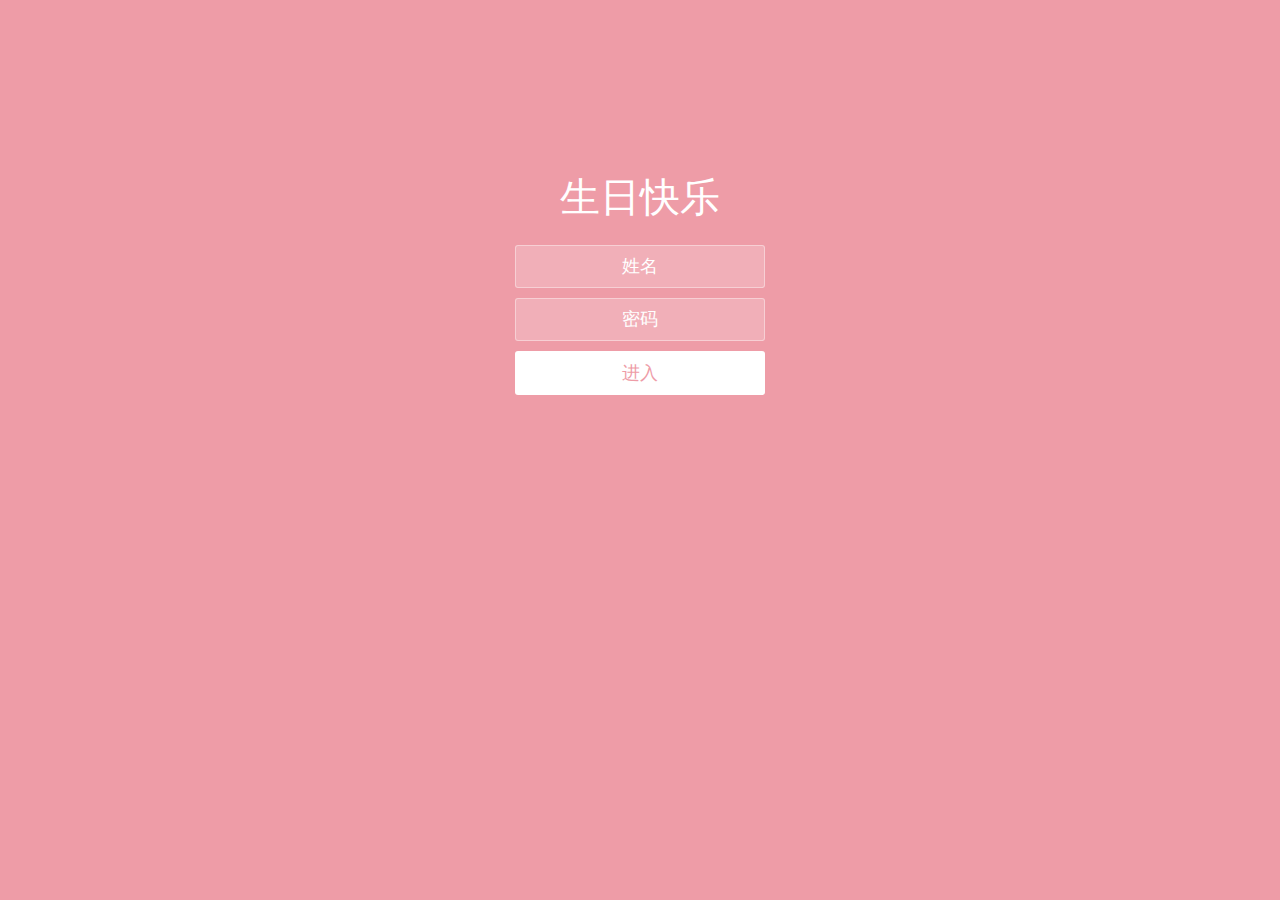
<file: index.html>
<!doctype html>
<html lang="zh">
<head>
<meta charset="UTF-8">
<meta http-equiv="X-UA-Compatible" content="IE=edge,chrome=1">
<meta name="viewport" content="width=device-width, initial-scale=1.0">
<title>Happy Birthday</title>
<link rel="stylesheet" type="text/css" href="css/index.css">
</head>
<body>
    <iframe class="full" src="./html/login.html" id="iframePage" onload="changeFrameHeight()" frameborder="0" scrolling="no" marginwidth="0" marginheight="0"></iframe>
    <script src="js/index.js" type="text/javascript"></script>
</body>
</html>
</file>
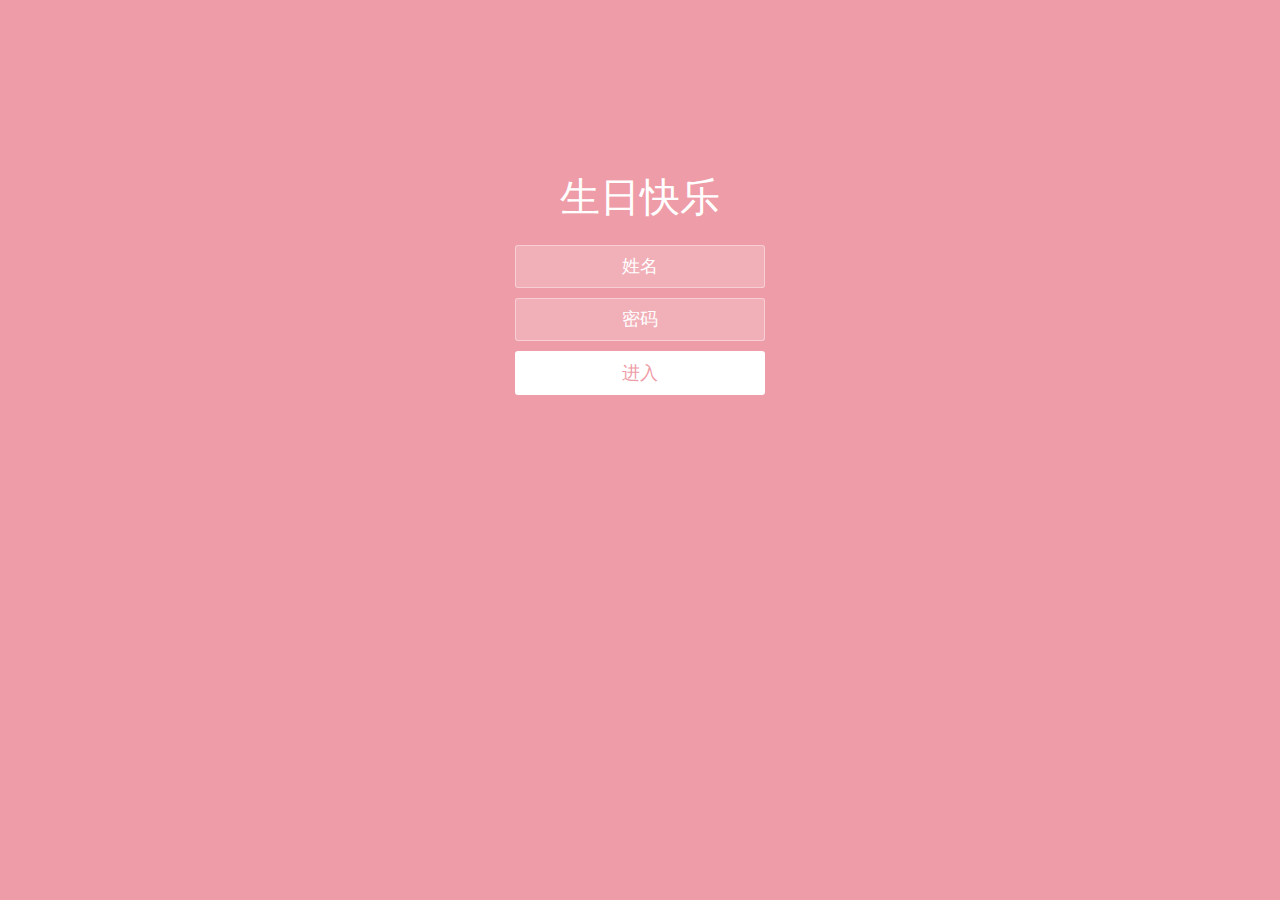
<file: html/login.html>
<!doctype html>
<html lang="zh">
<head>
<meta charset="UTF-8">
<meta http-equiv="X-UA-Compatible" content="IE=edge,chrome=1">
<meta name="viewport" content="width=device-width, initial-scale=1.0">
<title>Happy Birthday</title>
<link rel="stylesheet" type="text/css" href="../css/login.css" type="text/css" />
<link rel="stylesheet" href="../css/bubbles.css" type="text/css" />
</head>
<body>
<div class="htmleaf-container">
	<div class="wrapper">
		<div class="container">
			<h1>生日快乐</h1>
			<form class="form">
				<input id="userName" name="userName" type="text" placeholder="姓名">
				<input id="pwd" name="pwd" type="password" placeholder="密码">
				<button type="submit" id="login-button">进入</button>
			</form>
		</div>
		<ul class="bg-bubbles">
			<li></li>
			<li></li>
			<li></li>
			<li></li>
			<li></li>
			<li></li>
			<li></li>
			<li></li>
			<li></li>
			<li></li>
		</ul>
	</div>
</div>

<script src="../js/jquery-2.1.1.min.js" type="text/javascript"></script>
<script src="../js/login.js" type="text/javascript"></script>
</body>
</html>
</file>
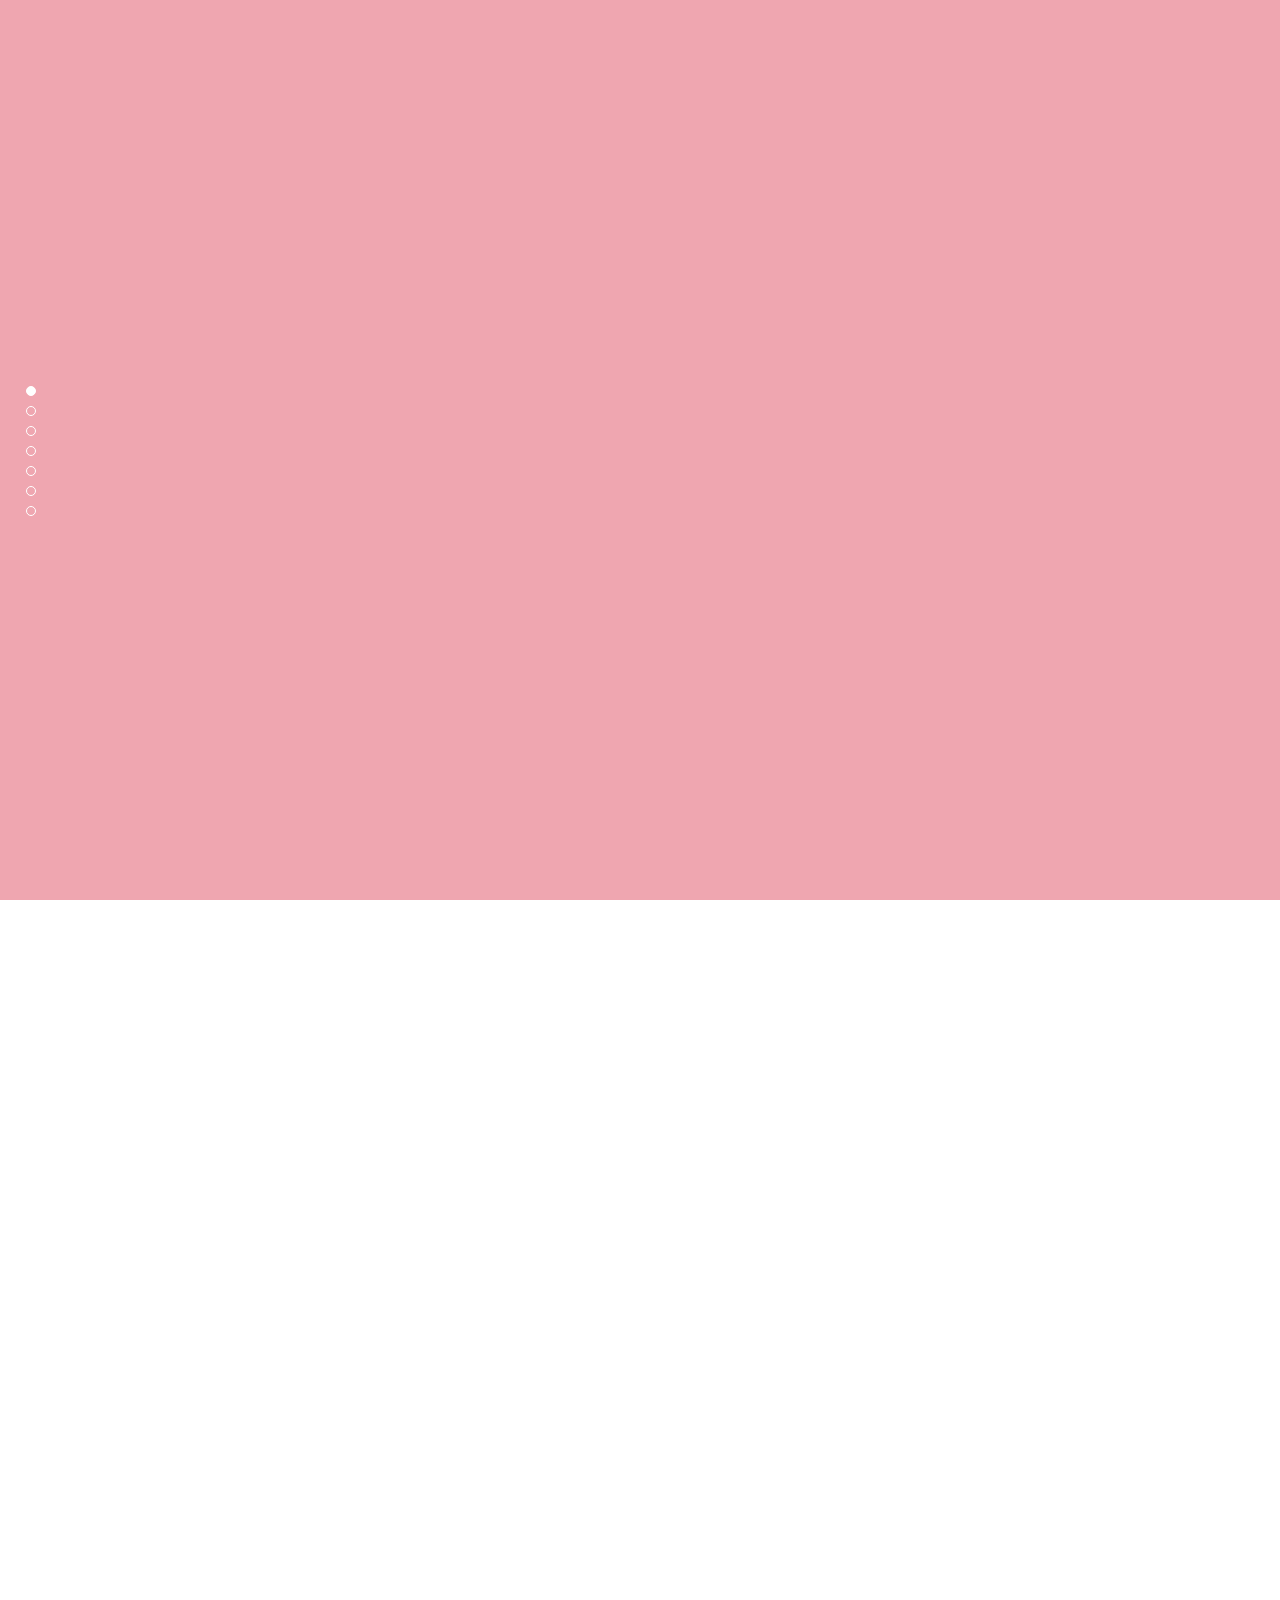
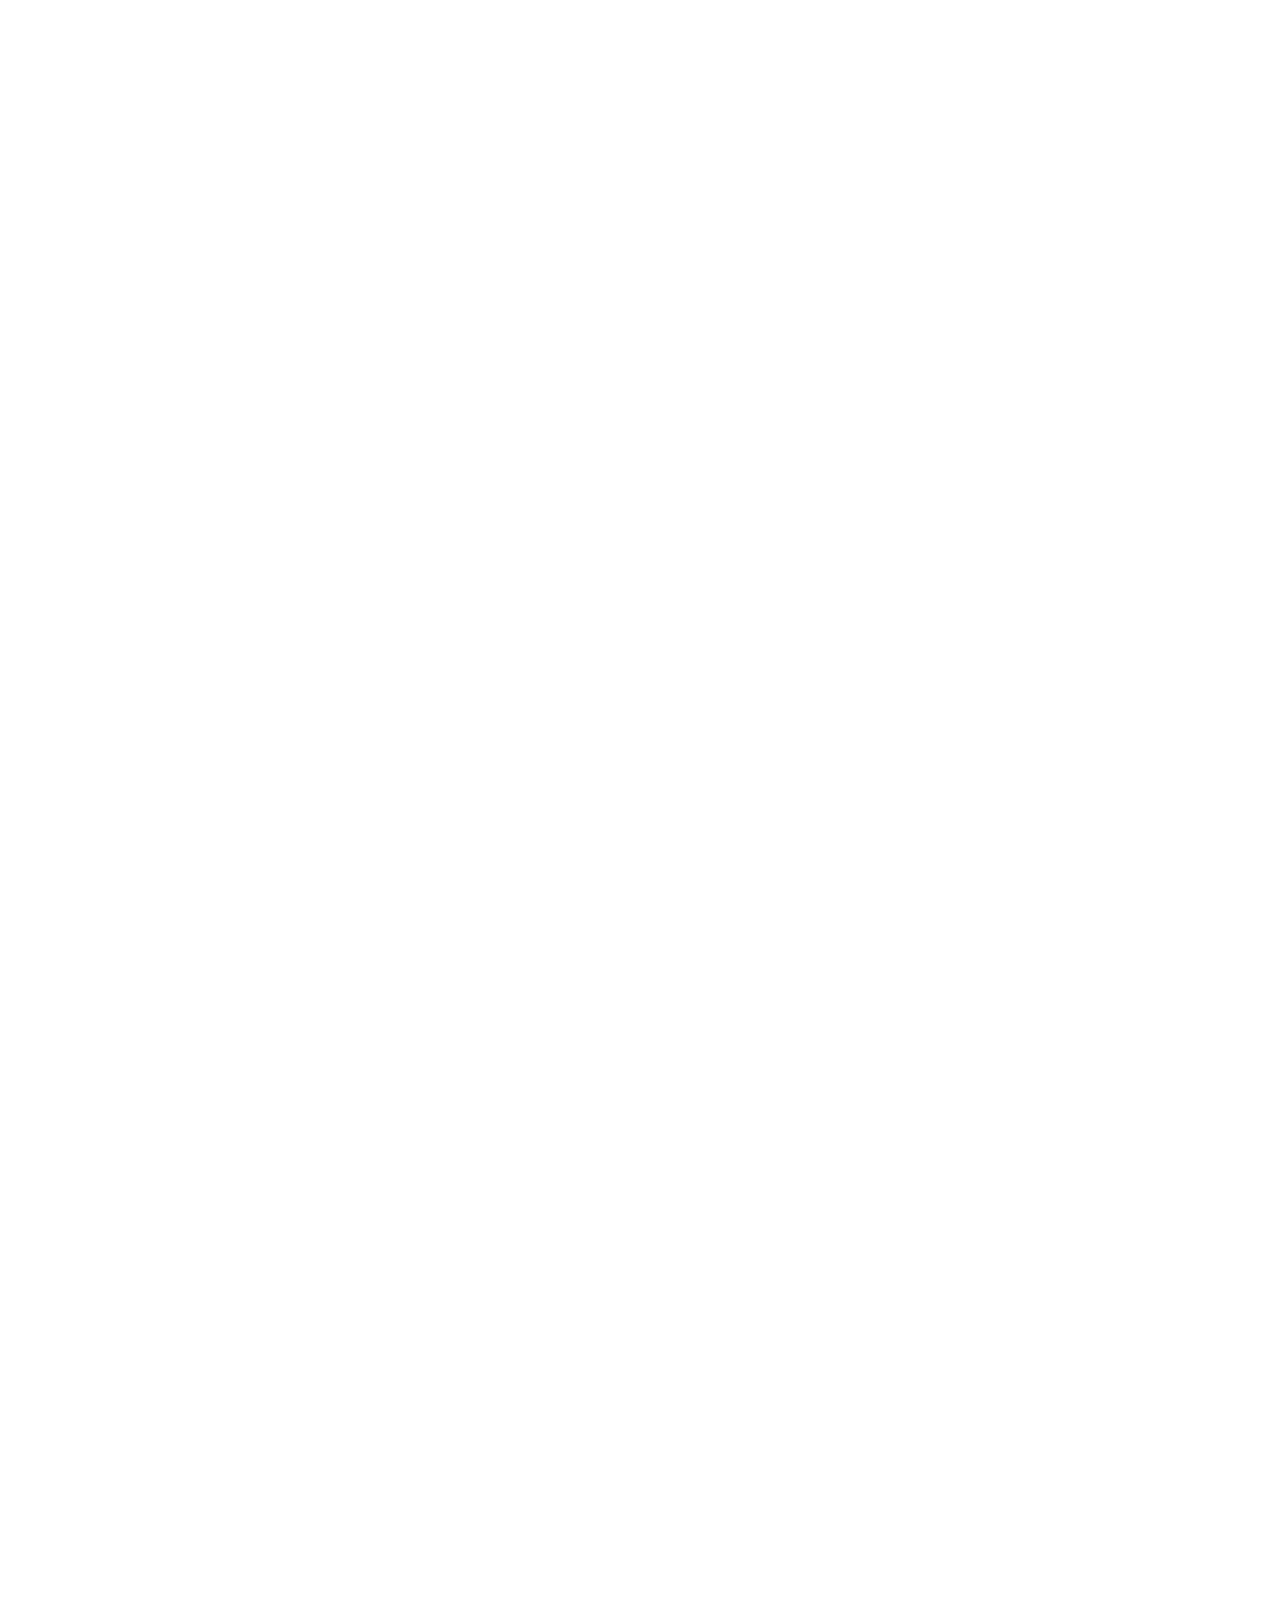
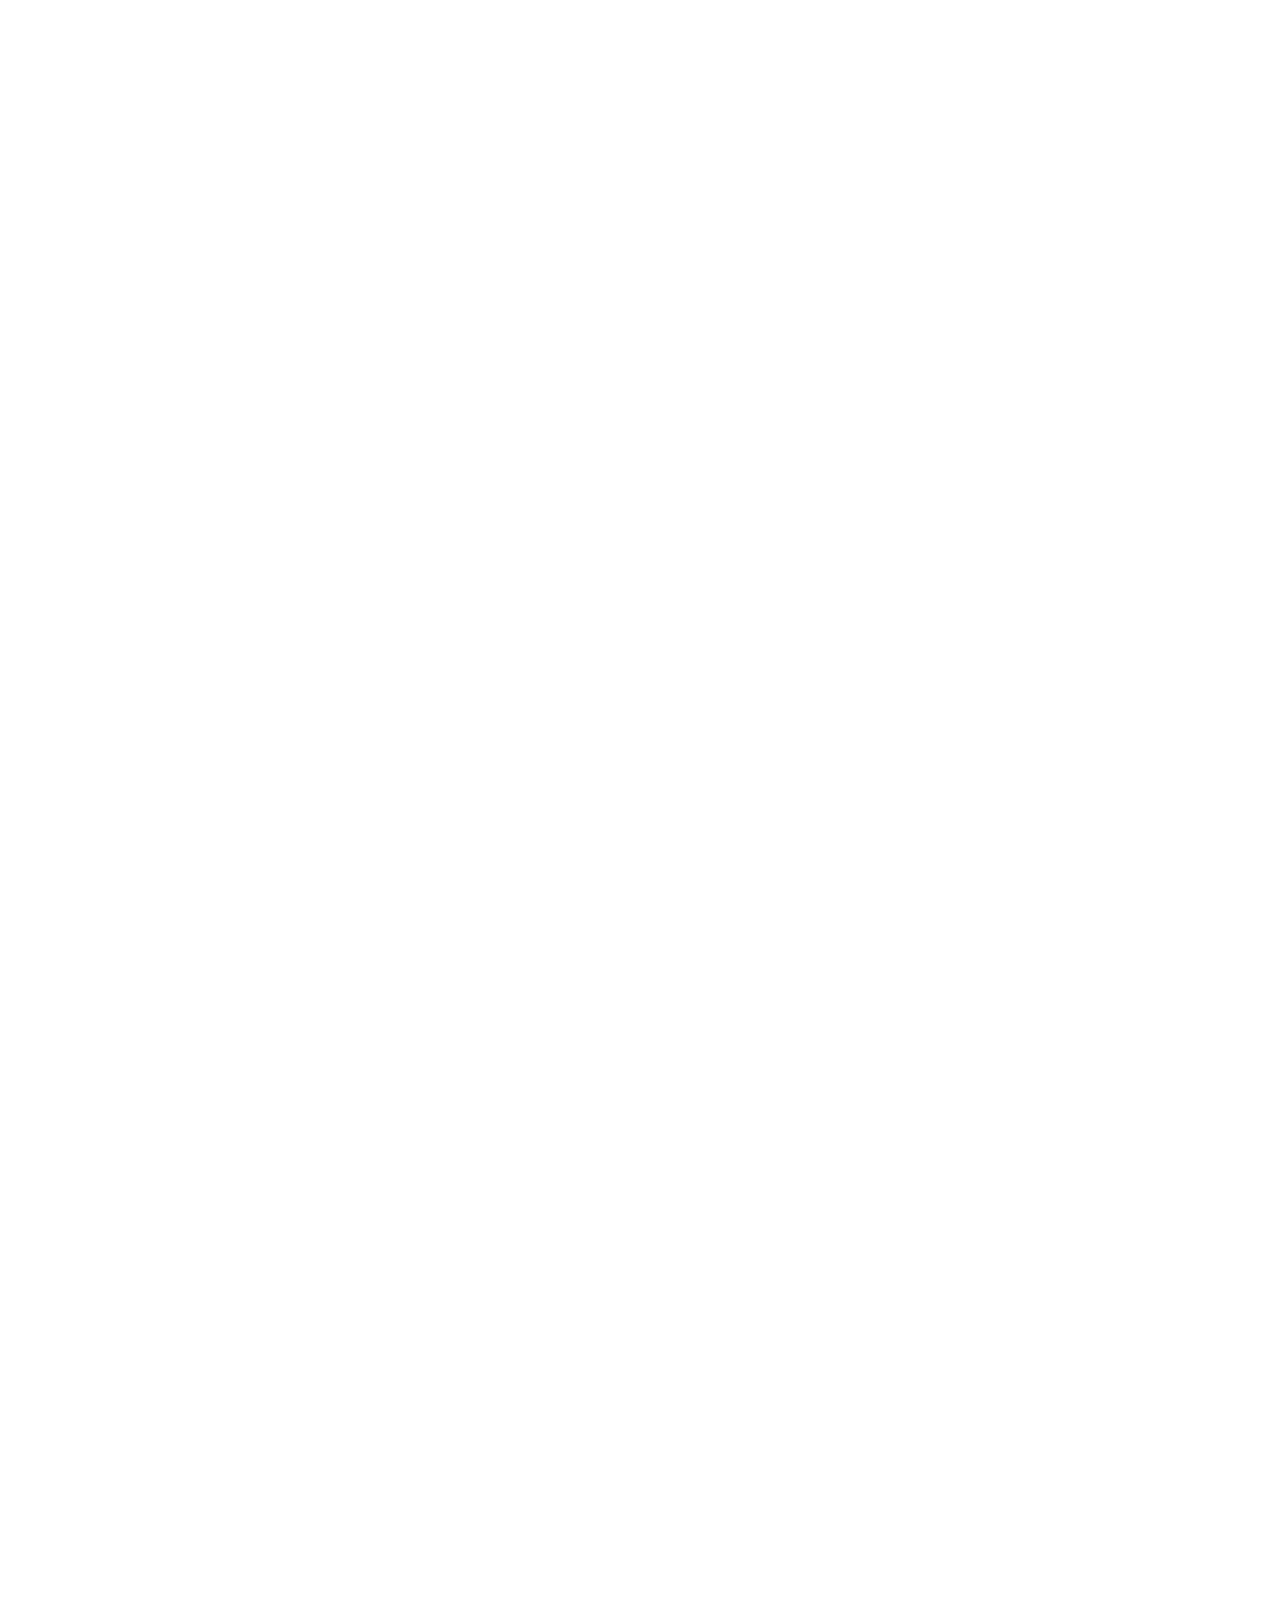
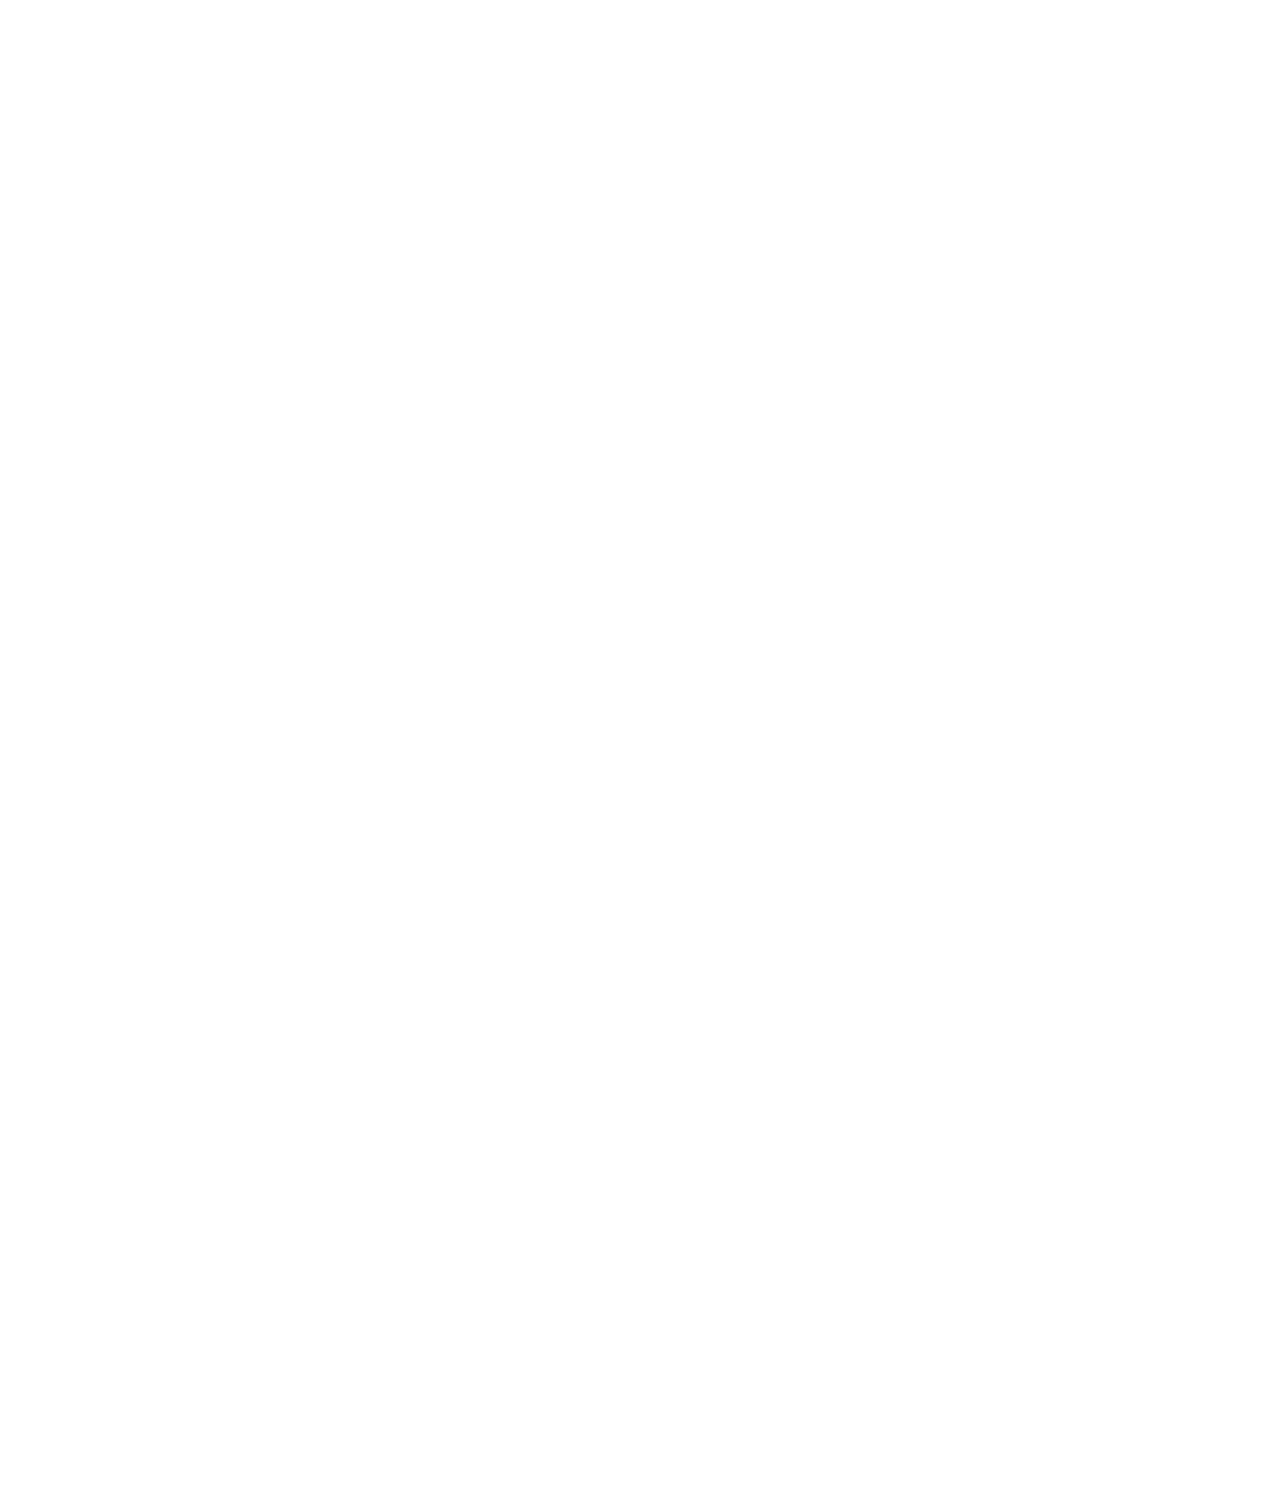
<file: html/Memories.html>
<!DOCTYPE html>
<html lang="zh-CN">
<head>
 <meta charset="UTF-8">
 <title>Happy Birthday</title>
 <link rel="stylesheet" href="../css/jquery.fullPage.css" type="text/css"/>
 <link rel="stylesheet" href="../css/memories.css" type="text/css"/>
 <link rel="stylesheet" href="../css/bubbles.css" type="text/css" />
</head>

<body>
<div class="bgcolor">
  <div style="z-index:100;" id="dowebok">
      <!--第一屏-->
      <div class="section">
          <div class="ly-box01">
            <div class="ly-txt01">
                <p class="ly-stxt01">亲亲亲亲亲爱的凡弟！</p>
                <p class="ly-stxt02">生日快乐！！</p>
                <p class="ly-stxt03">在和你相处了799天里，第一次陪你走过你人生中的第一次成人礼！</p>
                <p class="ly-stxt04">有快乐，有悲伤，有喜悦，有难忘。</p>
                <p class="ly-stxt05">从一次见到你，我就知道这个人不简单          快看！这么可爱的人能简单吗！</p>
            </div>
            <div class="ly-txt02">
                <img src="../img/img2.jpg " width="300dp" height="350dp">
            </div>
        </div>
      </div>

      <!--第二屏-->

      <div class="section">
          <div class="timeline"></div>
          <div class="timepoint11"></div>
          <div class="ly-box11">
              <div class="ly-txt11">
                2017年6月
              </div>
              <div class="ly-txt12">
                <p>看！那是我们第一次认识的时候，当时的你是多么的单纯可爱帅气!</p>
                <p>从进入老乡鸡的那一刻，我就有预感，这辈子的好朋友要来了,果不其然，那个一起点餐让我一起共享红烧牛肉的妹子，哈哈哈哈哈，就是你！看！当时帅气的你！</p>
                <img src="../img/img3.jpg " width="200dp" height="350dp" style="content: normal">
              </div>
          </div>
          <div class="ly-triangle11"></div>

          <div class="ly-box12">
              <div class="ly-txt13">
                2017-10
              </div>
              <div class="ly-txt14">
                <p>纪念我们第一次比赛拿到第一名！</p>
                <p>还记得这个吗！我们第一次认识也是始于王者荣耀比赛，虽然那天我们不是一个队伍，但是从那一天起，我们深厚的情谊就开始慢慢开启</p>
                <p>看！这是我们第一次王者荣耀拿到的第一名！</p>
                <p>帅气的背影，虽然五人小团队里面我最帅。但是身为爸爸的我还是要让他们出一点风头滴</p>
                <p>哈哈哈哈哈哈，有么有想到这是我们第一次比赛迟到，任然不急的样子</p>
                <img src="../img/img4.jpg " width="200dp" height="350dp" style="content: normal">
              </div>
          </div>
          <div class="ly-triangle12"></div>
      </div>

      <!--第三屏-->

      <div class="section">
          <div class="timeline"></div>
          <div class="timepoint21"></div>
          <div class="ly-box21">
              <div class="ly-txt21">
                2018年4月
              </div>
              <div class="ly-txt22">
                <p> 这段时间，我们一起开黑打游戏，一起聊八卦，一起谈天说地</p>
                <p>从小到同学趣事到达日后理想，殊不知要一起努力奋斗！</p>
              </div>
              
          </div>
          <div class="ly-triangle21"></div>

          <div class="ly-box22">
              <div class="ly-txt23">
                2018年8月13日
              </div>
              <div class="ly-txt24">
                <p>猜一猜8月13号是什么日子！</p>
                <p>记起来没，这是你第一次上了王者，还特意在空间艾特了我们</p>
                <p>哈哈哈哈哈哈，是不是很感动！</p>
              </div>
              
          </div>
          <div class="ly-triangle22"></div>

           <div class="ly-box23">
              <div class="ly-txt25">
                  
              </div>
              <div class="ly-txt26">
                <img src="../img/img5.jpg " width="200dp" height="430dp">
              </div>
              
          </div>
          <div class="ly-triangle23"></div>
      </div>

      <!--第四屏-->

      <div class="section">
          <div class="timeline"></div>
          <div class="timepoint31"></div>
          <div class="ly-box31">
              <div class="ly-txt31">
                2018年9月
              </div>
              <div class="ly-txt32">
                <p>那时的我们，越行越远......</p>
                <p>从十六岁认识的我们，从刚开始的懵懂无知，到现在的日渐成熟，之间我们也懂得了许多，18年的我开始
                    了新的大学生活，18年的你已经开始了人生中最重要的阶段，高三，那一段时光，不知为何，不愿打扰你，可能是因为
                    很希望你考个好成绩，不负未来把！
                </p>
              </div>
              
          </div>
          <div class="ly-triangle31"></div>

          <div class="ly-box32">
              <div class="ly-txt33">
                2019年2月新年
              </div>
              <div class="ly-txt34">
                <p>这是个美妙的日子</p>
                <p>为什么这么说呢！想起来没，那是我从芜湖回来找你们第一次玩，当时你们也放了寒假，我们相约在吾悦，吃了超级超级好吃
                    的火锅！看！最后送你回家的我们多么帅气！
                <img src="../img/img6.jpg " width="300dp" height="430dp">
              </div>
              
          </div>
          <div class="ly-triangle32"></div>
      </div>

  <!--第五屏-->
  <div class="section">
          <div class="timeline"></div>
          <div class="timepoint21"></div>
          <div class="ly-box52">
              <div class="ly-txt21">
                2019年7月
              </div>
              <div class="ly-txt22">
                <p> 这是我们结束了各自忙碌生活的第一个暑假</p>
                <p>我们相约开始了最最最好玩的表面王者，实际吃饭活动！</p>
              </div>
             
          </div>
          <div class="ly-triangle21"></div>

          <div class="ly-box22">
              <div class="ly-txt23">
                2019年7月13号
              </div>
              <div class="ly-txt51">
                <p>我们开始了我们的美食之旅第一站！</p>
                <p>duang，龙虾店！</p>
                <p>不得不说，你姑姑的龙虾超级好吃</p>
              </div>
             
          </div>
          <div class="ly-triangle22"></div>

           <div class="ly-box51">
              <div class="ly-txt25">
                看！这是我们吃龙虾的照片！
              </div>
              <div class="ly-txt26">
                <img src="../img/img7.jpg " width="200dp" height="230dp" >
                    <img src="../img/img8.jpg " width="200dp" height="230dp" >
              </div>
              
          </div>
          <div class="ly-triangle23"></div>
      </div>

  <!--第六屏-->
  <div class="section">
          <div class="timeline"></div>
          <div class="timepoint21"></div>

          <div class="ly-box22">
              <div class="ly-txt23">
                2019年8月
              </div>
              <div class="ly-txt24">
                <p>我们的aj三足鼎立</p>
                <p>超级超级帅</p>
                <p>东方：ajMid芝加哥</p>
                <p>西方：ajMid小熊猫</p>
                <p>南方：aj蒂芙尼</p>
              </div>
              
          </div>
          <div class="ly-triangle22"></div>

           <div class="ly-box23">
              <div class="ly-txt25">
                duang
              </div>
              <div class="ly-txt61">
                <img src="../img/img9.jpg " width="400dp" height="300dp" style="content: normal">
              </div>
              
          </div>
          <div class="ly-triangle23"></div>
      </div>

      <!--第八屏-->

      <div class="section">
          <div class="timeline"></div>
          <div class="timepoint11"></div>
          <div class="ly-box81">
              <div class="ly-txt11">
                  Last of the last
              </div>
              <div class="ly-txt82">
                希望我们最最最可爱的凡弟，生日快乐！
                <p>不忘初心，回来仍是少年！</p>
              </div>
              <div class="ly-imgbox81">
                
              </div>
          </div>
          <div class="ly-triangle11"></div>

          
          <div class="ly-box82">
            <div class="ly-txt84">
               <p class="wwww1">希望未来的我们，依旧可以保持初心，成为当年我们互相认识的最帅气的少年！</p>
               <p>加油！</p>
               <p></p>
               <p></p>
               <img src="../img/img10.png " width="400dp" height="300dp">
            </div>
        </div>

      </div>


       </div>
  <!--试验-->
  <ul class="bg-bubbles">
      <li></li>
      <li></li>
      <li></li>
      <li></li>
      <li></li>
      <li></li>
      <li></li>
      <li></li>
      <li></li>
      <li></li>
    </ul>

  </div>
  <script src="../js/jquery-2.1.1.min.js"></script>
  <script src="../js/jquery.fullPage.min.js"></script>
  <!-- <script src="../js/auto-play.js"></script> -->
  <script src="../js/memories.js"></script>
  <audio src="../music/1.mp3" autoplay="autoplay" loop="loop"></audio>
</body>
</html>
</file>
<file: css/index.css>
body {
  margin: 0;
  padding: 0;
  overflow-y: hidden;
}

.full {
  width: 100%;
}
</file>
<file: css/login.css>
* {
  box-sizing: border-box;
  margin: 0;
  padding: 0;
  font-weight: 300;
}
body {
  font-family:"Microsoft YaHei";
  color: white;
  font-weight: 300;
}
body ::-webkit-input-placeholder {
  /* WebKit browsers */
  font-family:"Microsoft YaHei";
  color: white;
  font-weight: 300;
}
body :-moz-placeholder {
  /* Mozilla Firefox 4 to 18 */
  font-family:"Microsoft YaHei";
  color: white;
  opacity: 1;
  font-weight: 300;
}
body ::-moz-placeholder {
  /* Mozilla Firefox 19+ */
  font-family:"Microsoft YaHei";
  color: white;
  opacity: 1;
  font-weight: 300;
}
body :-ms-input-placeholder {
  /* Internet Explorer 10+ */
  font-family:"Microsoft YaHei";
  color: white;
  font-weight: 300;
}
.wrapper {
  background: #ee9ca7;
  background: -webkit-linear-gradient(top left, #ee9ca7 0%, #ee9ca7 100%);
  background: linear-gradient(to bottom right, #ee9ca7 0%, #ee9ca7 100%);
  background-color:rgba(255,255,255,0.9);
  position: absolute;
  top:0;
  left: 0;
  width: 100%;
  height: 100%;
  overflow: hidden;

}

.wrapper.form-success .container h1 {
  -webkit-transform: translateY(85px);
      -ms-transform: translateY(85px);
          transform: translateY(85px);
}
.container {
  max-width: 600px;
  margin: 0 auto;
  margin-top: 7%;
  padding: 80px 0;
  height: 400px;
  text-align: center;
}
.container h1 {
  font-size: 40px;
  -webkit-transition-duration: 1s;
          transition-duration: 1s;
  -webkit-transition-timing-function: ease-in-put;
          transition-timing-function: ease-in-put;
  font-weight: 200;
}
form {
  padding: 20px 0;
  position: relative;
  z-index: 2;
}
form input {
  -webkit-appearance: none;
     -moz-appearance: none;
          appearance: none;
  outline: 0;
  border: 1px solid rgba(255, 255, 255, 0.4);
  background-color: rgba(255, 255, 255, 0.2);
  width: 250px;
  border-radius: 3px;
  padding: 10px 15px;
  margin: 0 auto 10px auto;
  display: block;
  text-align: center;
  font-family: "Microsoft YaHei";
  font-size: 18px;
  color: white;
  -webkit-transition-duration: 0.25s;
          transition-duration: 0.25s;
  font-weight: 300;
}
form input:hover {
  background-color: rgba(255, 255, 255, 0.4);
}
form input:focus {
  background-color: white;
  width: 300px;
  color: #ee9ca7;
}
form button {
  -webkit-appearance: none;
     -moz-appearance: none;
          appearance: none;
  outline: 0;
  background-color: white;
  font-family: "Microsoft YaHei";
  border: 0;
  padding: 10px 15px;
  color: #ee9ca7;
  border-radius: 3px;
  width: 250px;
  cursor: pointer;
  font-size: 18px;
  -webkit-transition-duration: 0.25s;
          transition-duration: 0.25s;
}
form button:hover {
  background-color: #f5f7f9;
}
</file>
<file: css/bubbles.css>
.bg-bubbles {
  position: absolute;
  top: 0;
  left: 0;
  width: 100%;
  height: 100%;
  z-index: 1;
}
.bg-bubbles li {
  position: absolute;
  list-style: none;
  display: block;
  width: 40px;
  height: 40px;
  background-color: rgba(255, 255, 255, 0.15);
  bottom: -160px;
  -webkit-animation: square 30s infinite;
  animation: square 30s infinite;
  -webkit-transition-timing-function: linear;
  transition-timing-function: linear;
}
.bg-bubbles li:nth-child(1) {
  left: 10%;
}
.bg-bubbles li:nth-child(2) {
  left: 20%;
  width: 80px;
  height: 80px;
  -webkit-animation-delay: 2s;
          animation-delay: 2s;
  -webkit-animation-duration: 17s;
          animation-duration: 17s;
}
.bg-bubbles li:nth-child(3) {
  left: 25%;
  -webkit-animation-delay: 4s;
          animation-delay: 4s;
}
.bg-bubbles li:nth-child(4) {
  left: 40%;
  width: 60px;
  height: 60px;
  -webkit-animation-duration: 22s;
          animation-duration: 22s;
  background-color: rgba(255, 255, 255, 0.25);
}
.bg-bubbles li:nth-child(5) {
  left: 70%;
}
.bg-bubbles li:nth-child(6) {
  left: 80%;
  width: 120px;
  height: 120px;
  -webkit-animation-delay: 3s;
          animation-delay: 3s;
  background-color: rgba(255, 255, 255, 0.2);
}
.bg-bubbles li:nth-child(7) {
  left: 32%;
  width: 160px;
  height: 160px;
  -webkit-animation-delay: 7s;
          animation-delay: 7s;
}
.bg-bubbles li:nth-child(8) {
  left: 55%;
  width: 20px;
  height: 20px;
  -webkit-animation-delay: 15s;
          animation-delay: 15s;
  -webkit-animation-duration: 40s;
          animation-duration: 40s;
}
.bg-bubbles li:nth-child(9) {
  left: 25%;
  width: 10px;
  height: 10px;
  -webkit-animation-delay: 2s;
          animation-delay: 2s;
  -webkit-animation-duration: 40s;
          animation-duration: 40s;
  background-color: rgba(255, 255, 255, 0.3);
}
.bg-bubbles li:nth-child(10) {
  left: 90%;
  width: 160px;
  height: 160px;
  -webkit-animation-delay: 11s;
          animation-delay: 11s;
}
@-webkit-keyframes square {
  0% {
    -webkit-transform: translateY(0);
            transform: translateY(0);
  }
  100% {
    -webkit-transform: translateY(-900px) rotate(600deg);
            transform: translateY(-900px) rotate(600deg);
  }
}
@keyframes square {
  0% {
    -webkit-transform: translateY(0);
            transform: translateY(0);
  }
  100% {
    -webkit-transform: translateY(-900px) rotate(600deg);
            transform: translateY(-900px) rotate(600deg);
  }
}
</file>
<file: css/memories.css>
#fp-nav ul li a.active span,
.fp-slidesNav ul li a.active span {
    background: #fff;
}
#fp-nav ul li a span,
.fp-slidesNav ul li a span {
    border-color:#fff;
}

.bgcolor {
	  background: #ee9ca7;
    background: -webkit-linear-gradient(top left, #ee9ca7 0%, #ee9ca7 100%);
    background: linear-gradient(to bottom right, #ee9ca7 0%, #ee9ca7 100%);
    opacity: 0.9;
}


/***                                  内容区域                                 ***/
/**                                   第一部分                                  **/
/*盒子*/
.ly-box01 {
	width:50px;
	height:50px;
	background-color:#FFF;
	border-radius: 25px;
	position: absolute;
	left: 48%;
	bottom: 50%;
	margin-bottom:50%;
	overflow: hidden;
	transform-origin:center bottom;
	animation:box_to_point 18.5s 0s,bounce 2.5s 18.5s;
}

@keyframes box_to_point{
	0% {
		margin-bottom:50%;
		width:50px;
		height:50px;
		border-radius: 25px;
		position: absolute;
		left: 48%;
		bottom: 50%;
		}
	10% {
		margin-bottom:0;
		width:50px;
		height:50px;
		border-radius: 25px;
		background-color:rgba(255,255,255,1);
		position: absolute;
		left: 48%;
		bottom: 50%;
	}
	14% {
		margin-bottom:0;
		width: 80%;
		height: 550px;
		border-radius: 6px;
		background-color:rgba(255,255,255,0.5);
		position: absolute;
		left: 10%;
		bottom: 50%;
    margin-bottom: -275px;
	}
	96% {
		margin-bottom:0;
		width: 80%;
		height: 550px;
		border-radius: 6px;
		background-color:rgba(255,255,255,0.6);
		position: absolute;
		left: 10%;
    bottom: 50%;
    margin-bottom: -275px;
	}
	100% {
		margin-bottom:0;
		width:50px;
		height:50px;
		border-radius: 25px;
		background-color:rgba(255,255,255,1);
		position: absolute;
		left: 48%;
		bottom: 50%;
	}
}
@-webkit-keyframes box_to_point{
	0% {
		margin-bottom:50%;
		width:50px;
		height:50px;
		border-radius: 25px;
		position: absolute;
		left: 48%;
		bottom: 50%;
		}
	10% {
		margin-bottom:0;
		width:50px;
		height:50px;
		border-radius: 25px;
		background-color:rgba(255,255,255,1);
		position: absolute;
		left: 48%;
		bottom: 50%;
	}
	14% {
		margin-bottom:0;
		width: 80%;
		height: 550px;
		border-radius: 6px;
		background-color:rgba(255,255,255,0.5);
		position: absolute;
		left: 10%;
		bottom: 12%;
	}
	96% {
		margin-bottom:0;
		width: 80%;
		height: 550px;
		border-radius: 6px;
		background-color:rgba(255,255,255,0.6);
		position: absolute;
		left: 10%;
		bottom: 12%;
	}
	100% {
		margin-bottom:0;
		width:50px;
		height:50px;
		border-radius: 25px;
		background-color:rgba(255,255,255,1);
		position: absolute;
		left: 48%;
		bottom: 50%;
	}
}
@keyframes bounce{
	0% {
		margin-bottom:0;
		width: 50px;
		height: 50px;
		border-radius: 25px;
		bottom:50%;
		left: 48%;
	}
	50% {
		margin-bottom:0;
		left: 48%;
		width: 50px;
		height: 50px;
		border-radius: 25px;
		bottom:0;
		left: 48%;
	}
	100% {
		margin-bottom:0;
		width: 20px;
		height: 20px;
		border-radius: 10px;
		left: 48%;
		bottom: 0;
		left: 20%;
	}
}
@-webkit-keyframes bounce{
		0% {
		margin-bottom:0;
		width: 50px;
		height: 50px;
		border-radius: 25px;
		bottom:50%;
		left: 48%;
	}
	50% {
		margin-bottom:0;
		left: 48%;
		width: 50px;
		height: 50px;
		border-radius: 25px;
		bottom:0;
		left: 48%;
	}
	100% {
		margin-bottom:0;
		width: 20px;
		height: 20px;
		border-radius: 10px;
		left: 48%;
		bottom: 0;
		left: 20%;
	}
}
/*文本*/
.ly-txt01 {
	position:absolute;
	width: 40%;
	left:10%;
	top:10%;
}
.ly-txt02 {
	position:absolute;
	width: 40%;
	left:70%;
	top:20%;
}
.ly-stxt01 {
	font-family: Microsoft YaHei;
	font-size: 20px;
	font-color: #000;
	position: relative;
	left: 5%;
	top: 5%;
	opacity: 0;
	animation:ly-stxt01_move 15s;
	animation-delay:3s;
	-webkit-animation:ly-stxt01_move 15s;
	-webkit-animation-delay:3s;
}
@keyframes ly-stxt01_move{
	0% {opacity:0;}
	8% {opacity:1;}
	90% {opacity:1;}
	98% {opacity:0;}
	100% {opacity:0;}
}
@-webkit-keyframes ly-stxt01_move{
	0% {opacity:0;}
	8% {opacity:0;}
	90% {opacity:1;}
	98% {opacity:0;}
	100% {opacity:0;}
}

.ly-stxt02 {
	font-family: Microsoft YaHei;
	font-size: 20px;
	font-color: #000;
	position: relative;
	left: 5%;
	top: 5%;
	margin-top:-71px;
	opacity: 0;
	animation:ly-stxt02_move 15s;
	animation-delay:3s;
	-webkit-animation:ly-stxt02_move 15s;
	-webkit-animation-delay:3s;
}
@keyframes ly-stxt02_move{
	0% {opacity:0;margin-top:-71px;}
	8% {opacity:0;margin-top:-71px;}
	16% {opacity:1;margin-top:0;}
	90% {opacity:1;margin-top:0;}
	100% {opacity:0;margin-top:0;}
}
@-webkit-keyframes ly-stxt02_move{
	0% {opacity:0;margin-top:-71px;}
	8% {opacity:0;margin-top:-71px;}
	16% {opacity:1;margin-top:0;}
	90% {opacity:1;margin-top:0;}
	100% {opacity:0;margin-top:0;}
}

.ly-stxt03 {
	font-family: Microsoft YaHei;
	font-size: 20px;
	font-color: #000;
	position: relative;
	left: 5%;
	top: 5%;
	opacity: 0;
	margin-top:-71px;
	animation:ly-stxt03_move 15s;
	animation-delay:3s;
	-webkit-animation:ly-stxt03_move 15s;
	-webkit-animation-delay:3s;
}
@keyframes ly-stxt03_move{
	0% {opacity:0;margin-top:-71px;}
	16% {opacity:0;margin-top:-71px;}
	24% {opacity:1;margin-top:0;}
	90% {opacity:1;margin-top:0;}
	100% {opacity:0;margin-top:0;}
}
@-webkit-keyframes ly-stxt03_move{
	0% {opacity:0;margin-top:-71px;}
	16% {opacity:0;margin-top:-71px;}
	24% {opacity:1;margin-top:0;}
	90% {opacity:1;margin-top:0;}
	100% {opacity:0;margin-top:0;}
}

.ly-stxt04 {
	font-family: Microsoft YaHei;
	font-size: 20px;
	font-color: #000;
	position: relative;
	left: 5%;
	top: 5%;
	opacity: 0;
	margin-top:-71px;
	animation:ly-stxt04_move 15s;
	animation-delay:3s;
	-webkit-animation:ly-stxt04_move 15s;
	-webkit-animation-delay:3s;
}
@keyframes ly-stxt04_move{
	0% {opacity:0;margin-top:-71px;}
	24% {opacity:0;margin-top:-71px;}
	32% {opacity:1;margin-top:0;}
	90% {opacity:1;margin-top:0;}
	100% {opacity:0;margin-top:0;}
}
@-webkit-keyframes ly-stxt04_move{
	0% {opacity:0;margin-top:-71px;}
	24% {opacity:0;margin-top:-71px;}
	32% {opacity:1;margin-top:0;}
	90% {opacity:1;margin-top:0;}
	100% {opacity:0;margin-top:0;}
}

.ly-stxt05 {
	font-family: Microsoft YaHei;
	font-size: 20px;
	font-color: #000;
	position: relative;
	left: 5%;
	top: 5%;
	opacity: 0;
	margin-top:-71px;
	animation:ly-stxt05_move 15s;
	animation-delay:3s;
	-webkit-animation:ly-stxt05_move 15s;
	-webkit-animation-delay:3s;
}
@keyframes ly-stxt05_move{
	0% {opacity:0;margin-top:-71px;}
	32% {opacity:0;margin-top:-71px;}
	40% {opacity:1;margin-top:0;}
	90% {opacity:1;margin-top:0;}
	100% {opacity:0;margin-top:0;}
}
@-webkit-keyframes ly-stxt05_move{
	0% {opacity:0;margin-top:-71px;}
	32% {opacity:0;margin-top:-71px;}
	40% {opacity:1;margin-top:0;}
	90% {opacity:1;margin-top:0;}
	100% {opacity:0;margin-top:0;}
}

.ly-stxt06 {
	font-family: Microsoft YaHei;
	font-size: 20px;
	font-color: #000;
	position: relative;
	right: 5%;
	top: 5%;
	opacity: 0;
	animation:ly-stxt06_move 15s;
	animation-delay:3s;
	-webkit-animation:ly-stxt06_move 15s;
	-webkit-animation-delay:3s;
}
@keyframes ly-stxt06_move{
	0% {opacity:0;}
	40% {opacity:0;}
	48% {opacity:1;}
	90% {opacity:1;}
	100% {opacity:0;}
}
@-webkit-keyframes ly-stxt06_move{
	0% {opacity:0;}
	40% {opacity:0;}
	48% {opacity:1;}
	90% {opacity:1;}
	100% {opacity:0;}
}

.ly-stxt07 {
	font-family: Microsoft YaHei;
	font-size: 30px;
	font-color: #000;
	position: relative;
	right: 5%;
	top: 5%;
	opacity: 0;
	margin-top:-71px;
	animation:ly-stxt07_move 15s;
	animation-delay:3s;
	-webkit-animation:ly-stxt07_move 15s;
	-webkit-animation-delay:3s;
}
@keyframes ly-stxt07_move{
	0% {opacity:0;margin-top:-71px;}
	48% {opacity:0;margin-top:-71px;}
	56% {opacity:1;margin-top:0;}
	90% {opacity:1;margin-top:0;}
	100% {opacity:0;margin-top:0;}
}
@-webkit-keyframes ly-stxt07_move{
	0% {opacity:0;margin-top:-71px;}
	48% {opacity:0;margin-top:-71px;}
	56% {opacity:1;margin-top:0;}
	90% {opacity:1;margin-top:0;}
	100% {opacity:0;margin-top:0;}
}

.ly-stxt08 {
	font-family: Microsoft YaHei;
	font-size: 30px;
	font-color: #000;
	position: relative;
	right: 5%;
	top: 5%;
	opacity: 0;
	margin-top:-71px;
	animation:ly-stxt08_move 15s;
	animation-delay:3s;
	-webkit-animation:ly-stxt08_move 15s;
	-webkit-animation-delay:3s;
}
@keyframes ly-stxt08_move{
	0% {opacity:0;margin-top:-71px;}
	56% {opacity:0;margin-top:-71px;}
	64% {opacity:1;margin-top:0;}
	90% {opacity:1;margin-top:0;}
	100% {opacity:0;margin-top:0;}
}
@-webkit-keyframes ly-stxt08_move{
	0% {opacity:0;margin-top:-71px;}
	56% {opacity:0;margin-top:-71px;}
	64% {opacity:1;margin-top:0;}
	90% {opacity:1;margin-top:0;}
	100% {opacity:0;margin-top:0;}
}

.ly-stxt09 {
	font-family: Microsoft YaHei;
	font-size: 30px;
	font-color: #000;
	position: relative;
	right: 5%;
	top: 5%;
	opacity: 0;
	margin-top:-71px;
	animation:ly-stxt09_move 15s;
	animation-delay:3s;
	-webkit-animation:ly-stxt09_move 15s;
	-webkit-animation-delay:3s;
}
@keyframes ly-stxt09_move{
	0% {opacity:0;margin-top:-71px;}
	64% {opacity:0;margin-top:-71px;}
	72% {opacity:1;margin-top:0;}
	90% {opacity:1;margin-top:0;}
	100% {opacity:0;margin-top:0;}
}
@-webkit-keyframes ly-stxt09_move{
	0% {opacity:0;margin-top:-71px;}
	64% {opacity:0;margin-top:-71px;}
	72% {opacity:1;margin-top:0;}
	90% {opacity:1;margin-top:0;}
	100% {opacity:0;margin-top:0;}
}

.ly-stxt10 {
	font-family: Microsoft YaHei;
	font-size: 30px;
	font-color: #000;
	position: relative;
	right: 5%;
	top: 5%;
	opacity: 0;
	margin-top:-71px;
	animation:ly-stxt10_move 15s;
	animation-delay:3s;
	-webkit-animation:ly-stxt10_move 15s;
	-webkit-animation-delay:3s;
}
@keyframes ly-stxt10_move{
	0% {opacity:0;margin-top:-71px;}
	72% {opacity:0;margin-top:-71px;}
	80% {opacity:1;margin-top:0;}
	90% {opacity:1;margin-top:0;}
	100% {opacity:0;margin-top:0;}
}
@-webkit-keyframes ly-stxt10_move{
	0% {opacity:0;margin-top:-71px;}
	72% {opacity:0;margin-top:-71px;}
	80% {opacity:1;margin-top:0;}
	90% {opacity:1;margin-top:0;}
	100% {opacity:0;margin-top:0;}
}
/**                                      第二部分                                       **/
/*时间轴的线*/

.timeline {
	width: 8px;
	height: 0;
	position: absolute;
	left: 20%;
	top:-100%;
	background-color: #ccc;
	border-radius:3px;
	transition: all 2s;
}
.active .timeline {
	width: 10px;
	height: 100%;
	top:0;
	transition-delay: 0.1s;
}
/*时间轴上的点*/
.timepoint {
	width: 20px;
	height: 20px;
	margin-left: -5px;
	position: absolute;
	left:20%;
	top: 15.5%;
	opacity: 0;
	background-color: #fff;
	-webkit-border-radius: 10px;
	-moz-border-radius: 10px;
	-ms-border-radius: 10px;
	-o-border-radius: 10px;
	border-radius: 10px;
	transition: all 0.3s;
}
.active .timepoint {
	opacity: 1;
	transition-delay: 2s;
}
/**时间轴上的点**/
.timepoint11 {
	width: 20px;
	height: 20px;
	margin-left: -5px;
	position: absolute;
	left:20%;
	top: 0;
	opacity: 1;
	background-color: #fff;
	-webkit-border-radius: 10px;
	-moz-border-radius: 10px;
	-ms-border-radius: 10px;
	-o-border-radius: 10px;
	border-radius: 10px;
	transition: all 1s;
}
.active .timepoint11 {
	top:15.5%;
	transition-delay: 2s;
}

/* 盒子 */
.ly-box11 {
	width: 30%;
	height: 600px;
	border: 2px #CCC;
	background-color: #fff;
	background-color: rgba(255,255,255,0.6);
	border-radius: 8px;
	position: absolute;
	left: 23%;
	top: 10%;
	overflow: hidden;
	opacity: 0;
	-webkit-transform: scale(0.5, 0.5);
	transform: scale(0.5, 0.5);
	transition: all 1s;
}
.active .ly-box11{
	opacity: 0.9;
	-webkit-transform: scale(1, 1);
	transform: scale(1, 1);
	transition-delay: 2.5s;
}
/*小三角*/
.ly-triangle11 {
	width: 0;
	height: 0;
	border-top: 20px solid transparent;
	border-right: 22px solid white;
	border-bottom: 20px solid transparent;
	border-radius: 2px;
	margin-left: 24px;
	position: absolute;
	right: 77%;
	top: 14%;
	opacity: 0;
	-webkit-transform: scale(0.5, 0.5);
	transform: scale(0.5, 0.5);
	transition: all 0.5s;
}
.active .ly-triangle11 {
	opacity: 0.6;
	margin-left: 2px;
	-webkit-transform: scale(1, 1);
	transform: scale(1, 1);
	transition-delay: 3.5s;
}
/*图片*/
.ly-imgbox11{
	position: absolute;
	bottom: 0;
	width: 100%;
	height: 70%;
	border-radius: 8px;
	opacity:0;
	overflow: hidden;
	transition:all 0.5s;
}
.active .ly-imgbox11{
	opacity:1;
	transition-delay:3.5s;
}
.ly-img11{
	position: absolute;
	width: 100%;
	bottom: 0;
}
/*文本*/
.ly-txt11 {
	font-family: Microsoft YaHei;
	font-size: 20px;
	text-shadow: 1px;
	font-color: #000;
	position: absolute;
	left: 3%;
	top: 4%;
	opacity: 0;
	transition: all 0.5s;
}

.active .ly-txt11 {
	opacity: 1;
	transition-delay: 3.5s;
}


.ly-txt12 {
	font-family: Microsoft YaHei;
	font-size: 20px;
	text-indent:2em;
	font-color: #000;
	position: absolute;
	padding-top: 10px;
	left: 5%;
	top: 12%;
	opacity: 0;
	transition: all 1s;
}

.active .ly-txt12 {
	opacity: 1;
	transition-delay: 4s;
}

/* 盒子 */
.ly-box12 {
	width: 40%;
	height: 600px;
	border: 2px #CCC;
	background-color: #fff;
	background-color: rgba(255,255,255,0.6);
	border-radius: 8px;
	position: absolute;
	left: 57%;
	top:10%;
	overflow: hidden;
	opacity: 0;
	-webkit-transform: scale(0.5, 0.5);
	transform: scale(0.5, 0.5);
	transition: all 1s;
}
.active .ly-box12{
	opacity: 0.9;
	-webkit-transform: scale(1, 1);
	transform: scale(1, 1);
	transition-delay: 5s;
}
/*小三角*/
.ly-triangle12 {
	width: 0;
	height: 0;
	border-top: 20px solid transparent;
	border-right: 22px solid white;
	border-bottom: 20px solid transparent;
	border-radius: 2px;
	margin-left: 24px;
	position: absolute;
	right: 43%;
	top: 14%;
	opacity: 0;
	-webkit-transform: scale(0.5, 0.5);
	transform: scale(0.5, 0.5);
	transition: all 1s;
}
.active .ly-triangle12 {
	opacity: 0.6;
	margin-left: 2px;
	-webkit-transform: scale(1, 1);
	transform: scale(1, 1);
	transition-delay: 6s;
}
/*文本*/
.ly-txt13 {
	font-family: Microsoft YaHei;
	font-size: 20px;
	text-shadow: 1px;
	font-color: #000;
	position: absolute;
	left: 3%;
	top: 4%;
	opacity: 0;
	transition: all 0.5s;
}

.active .ly-txt13 {
	opacity: 1;
	transition-delay: 6s;
}

.ly-txt14 {
	text-indent:2em;
	font-family: Microsoft YaHei;
	font-size: 20px;
	font-color: #000;
	position: absolute;
	margin-left:30px;
	margin-right:30px;
	top: 12%;
	opacity: 1;
	transition: all 13s;
	height:0;
	width:88%;
	overflow:hidden;
}

.active .ly-txt14 {
	height:500px;
	transition-delay: 6.5s;
}

/**                                        第三部分                                  **/

/**时间轴上的点**/
.timepoint21 {
	width: 20px;
	height: 20px;
	margin-left: -5px;
	position: absolute;
	left:20%;
	top: 0;
	opacity: 1;
	background-color: #fff;
	-webkit-border-radius: 10px;
	-moz-border-radius: 10px;
	-ms-border-radius: 10px;
	-o-border-radius: 10px;
	border-radius: 10px;
	transition: all 0.5s;
}
.active .timepoint21 {
	top:15.5%;
	transition-delay: 1.5s;
}

/* 盒子 */
.ly-box21 {
	width: 15%;
	height: 600px;
	border: 2px #CCC;
	background-color: #fff;
	background-color: rgba(255,255,255,0.6);
	border-radius: 8px;
	position: absolute;
	left: 23%;
	top:10%;
	overflow: hidden;
	opacity: 0;
	-webkit-transform: scale(0.5, 0.5);
	transform: scale(0.5, 0.5);
	transition: all 1s;
}
.active .ly-box21{
	opacity: 0.9;
	-webkit-transform: scale(1, 1);
	transform: scale(1, 1);
	transition-delay: 2.5s;
}
/*小三角*/
.ly-triangle21 {
	width: 0;
	height: 0;
	border-top: 20px solid transparent;
	border-right: 22px solid white;
	border-bottom: 20px solid transparent;
	border-radius: 2px;
	margin-left: 24px;
	position: absolute;
	right: 77%;
	top: 14%;
	opacity: 0;
	-webkit-transform: scale(0.5, 0.5);
	transform: scale(0.5, 0.5);
	transition: all 0.5s;
}
.active .ly-triangle21 {
	opacity: 0.6;
	margin-left: 2px;
	-webkit-transform: scale(1, 1);
	transform: scale(1, 1);
	transition-delay: 3.5s;
}
/*图片*/
.ly-imgbox21{
	position: absolute;
	bottom: 0;
	width: 100%;
	height: 70%;
	border-radius: 8px;
	opacity:0;
	overflow: hidden;
	transition:all 0.5s;
}
.active .ly-imgbox21{
	opacity:1;
	transition-delay:3.5s;
}
.ly-img21{
	position: absolute;
	width: 100%;
	bottom: 0;
}
/*文本*/
.ly-txt21 {
	font-family: Microsoft YaHei;
	font-size: 20px;
	text-shadow: 1px;
	font-color: #000;
	position: absolute;
	left: 3%;
	top: 2%;
	opacity: 0;
	transition: all 0.5s;
}

.active .ly-txt21 {
	opacity: 1;
	transition-delay: 3.5s;
}


.ly-txt22 {
	font-family: Microsoft YaHei;
	font-size: 20px;
	text-indent:2em;
	font-color: #000;
	position: absolute;
	left: 5%;
	top: 8%;
	opacity: 0;
	transition: all 1s;
}

.active .ly-txt22 {
	opacity: 1;
	transition-delay: 4s;
}

/* 盒子 */
.ly-box22 {
	width: 15%;
	height: 510px;
	border: 2px #CCC;
	background-color: #fff;
	background-color: rgba(255,255,255,0.6);
	border-radius: 8px;
	position: absolute;
	left: 45%;
	top:22%;
	overflow: hidden;
	opacity: 0;
	-webkit-transform: scale(0.5, 0.5);
	transform: scale(0.5, 0.5);
	transition: all 1s;
}
.active .ly-box22{
	opacity: 0.9;
	-webkit-transform: scale(1, 1);
	transform: scale(1, 1);
	transition-delay: 5s;
}
/*小三角*/
.ly-triangle22 {
	width: 0;
	height: 0;
	border-top: 20px solid transparent;
	border-right: 22px solid white;
	border-bottom: 20px solid transparent;
	border-radius: 2px;
	margin-left: 24px;
	position: absolute;
	right: 58%;
	top: 25%;
	opacity: 0;
	-webkit-transform: scale(0.5, 0.5);
	transform: scale(0.5, 0.5);
	transition: all 1s;
}
.active .ly-triangle22 {
	opacity: 0.6;
	margin-left: 2px;
	-webkit-transform: scale(1, 1);
	transform: scale(1, 1);
	transition-delay: 6s;
}
/*文本*/
.ly-txt23 {
	font-family: Microsoft YaHei;
	font-size: 20px;
	text-shadow: 1px;
	font-color: #000;
	position: absolute;
	left: 3%;
	top: 2%;
	opacity: 0;
	transition: all 0.5s;
}

.active .ly-txt23 {
	opacity: 1;
	transition-delay: 6s;
}

.ly-txt24 {
	text-indent:2em;
	font-family: Microsoft YaHei;
	font-size: 20px;
	font-color: #000;
	position: absolute;
	width:80%;
	top:11%;
	margin-left:5%;
	opacity: 0;
	transition: all 0.5s;
	width:88%;
	overflow:hidden;
}

.active .ly-txt24 {
	opacity:1;
	transition-delay: 7.0s;
}
/*图片*/
.ly-imgbox22{
	position: absolute;
	bottom: 0;
	width: 100%;
	height: 80%;
	border-radius: 8px;
	opacity:0;
	overflow: hidden;
	transition:all 0.5s;
}
.active .ly-imgbox22{
	opacity:1;
	transition-delay:6s;
}
.ly-img22{
	position: absolute;
	width: 100%;
	bottom: 0;
}

/* 盒子 */
.ly-box23 {
	width: 34%;
	height: 0;
	border: 2px #CCC;
	background-color: #fff;
	background-color: rgba(255,255,255,0.6);
	border-radius: 8px;
	position: absolute;
	left: 62%;
	bottom:6%;
	overflow: hidden;
	opacity: 0.9;
	transition: all 10s;
}
.active .ly-box23{
	height:600px;
	transition-delay: 8s;
}
/*小三角*/
.ly-triangle23 {
	width: 0;
	height: 0;
	border-top: 20px solid transparent;
	border-right: 22px solid white;
	border-bottom: 20px solid transparent;
	border-radius: 2px;
	margin-left: 24px;
	position: absolute;
	right: 39%;
	top: 66%;
	opacity: 0;
	-webkit-transform: scale(0.5, 0.5);
	transform: scale(0.5, 0.5);
	transition: all 1s;
}
.active .ly-triangle23 {
	opacity: 0.6;
	margin-left: 2px;
	-webkit-transform: scale(1, 1);
	transform: scale(1, 1);
	transition-delay: 12s;
}
/*文本*/
.ly-txt25 {
	font-family: Microsoft YaHei;
	font-size: 20px;
	text-shadow: 1px;
	font-color: #000;
	position: absolute;
	left: 3%;
	top: 2%;
	opacity: 0;
	transition: all 0.5s;
}

.active .ly-txt25 {
	opacity: 1;
	transition-delay: 6s;
}

.ly-txt26 {
	text-indent:2em;
	font-family: Microsoft YaHei;
	font-size: 14px;
	font-color: #000;
	position: absolute;
	width:80%;
	top:11%;
	margin-left:5%;
	opacity: 0;
	transition: all 0.5s;
	width:88%;
	overflow:hidden;
}

.active .ly-txt26 {
	opacity:1;
	transition-delay: 14s;
}
/*图片*/
.ly-imgbox23{
	position: absolute;
	bottom: 0;
	width: 100%;
	height: 80%;
	border-radius: 8px;
	opacity:0;
	overflow: hidden;
	transition:all 0.5s;
}
.active .ly-imgbox23{
	opacity:1;
	transition-delay:12s;
}
.ly-img23{
	position: absolute;
	width: 100%;
	bottom: 0;
}




/**                                      第四部分                                    **/

/**时间轴上的点**/
.timepoint31 {
	width: 20px;
	height: 20px;
	margin-left: -5px;
	position: absolute;
	left:20%;
	top: 0;
	opacity: 1;
	background-color: #fff;
	-webkit-border-radius: 10px;
	-moz-border-radius: 10px;
	-ms-border-radius: 10px;
	-o-border-radius: 10px;
	border-radius: 10px;
	transition: all 1s;
}
.active .timepoint31 {
	top:15.5%;
	transition-delay: 2s;
}
/* 盒子 */
.ly-box31 {
	width: 30%;
	height: 600px;
	border: 2px #CCC;
	background-color: #fff;
	background-color: rgba(255,255,255,0.6);
	border-radius: 8px;
	position: absolute;
	left: 23%;
	top:10%;
	overflow: hidden;
	opacity: 0;
	-webkit-transform: scale(0.5, 0.5);
	transform: scale(0.5, 0.5);
	transition: all 1s;
}
.active .ly-box31{
	opacity: 0.9;
	-webkit-transform: scale(1, 1);
	transform: scale(1, 1);
	transition-delay: 2.5s;
}
/*小三角*/
.ly-triangle31 {
	width: 0;
	height: 0;
	border-top: 20px solid transparent;
	border-right: 22px solid white;
	border-bottom: 20px solid transparent;
	border-radius: 2px;
	margin-left: 24px;
	position: absolute;
	right: 77%;
	top: 14%;
	opacity: 0;
	-webkit-transform: scale(0.5, 0.5);
	transform: scale(0.5, 0.5);
	transition: all 0.5s;
}
.active .ly-triangle31 {
	opacity: 0.6;
	margin-left: 2px;
	-webkit-transform: scale(1, 1);
	transform: scale(1, 1);
	transition-delay: 3.5s;
}
/*图片*/
.ly-imgbox31{
	position: absolute;
	bottom: 0;
	width: 100%;
	height: 70%;
	border-radius: 8px;
	opacity:0;
	overflow: hidden;
	transition:all 0.5s;
}
.active .ly-imgbox31{
	opacity:1;
	transition-delay:3.5s;
}
.ly-img31{
	position: absolute;
	width: 100%;
	bottom: 0;
}
/*文本*/
.ly-txt31 {
	font-family: Microsoft YaHei;
	font-size: 20px;
	text-shadow: 1px;
	font-color: #000;
	position: absolute;
	left: 3%;
	top: 4%;
	opacity: 0;
	transition: all 0.5s;
}

.active .ly-txt31 {
	opacity: 1;
	transition-delay: 3.5s;
}


.ly-txt32 {
	font-family: Microsoft YaHei;
	font-size: 20px;
	text-indent:2em;
	font-color: #000;
	position: absolute;
	padding-top: 20px;
	left: 5%;
	top: 12%;
	opacity: 0;
	transition: all 1s;
}

.active .ly-txt32 {
	opacity: 1;
	transition-delay: 4s;
}

/* 盒子 */
.ly-box32 {
	width: 40%;
	height: 400px;
	border: 2px #CCC;
	background-color: #fff;
	background-color: rgba(255,255,255,0.6);
	border-radius: 8px;
	position: absolute;
	left: 57%;
	top:10%;
	overflow: hidden;
	opacity: 0;
	-webkit-transform: scale(0.5, 0.5);
	transform: scale(0.5, 0.5);
	transition: all 1s;
}
.active .ly-box32{
	opacity: 0.9;
	-webkit-transform: scale(1, 1);
	transform: scale(1, 1);
	transition-delay: 5s;
}
/*小三角*/
.ly-triangle32 {
	width: 0;
	height: 0;
	border-top: 20px solid transparent;
	border-right: 22px solid white;
	border-bottom: 20px solid transparent;
	border-radius: 2px;
	margin-left: 24px;
	position: absolute;
	right: 43%;
	top: 14%;
	opacity: 0;
	-webkit-transform: scale(0.5, 0.5);
	transform: scale(0.5, 0.5);
	transition: all 1s;
}
.active .ly-triangle32 {
	opacity: 0.6;
	margin-left: 2px;
	-webkit-transform: scale(1, 1);
	transform: scale(1, 1);
	transition-delay: 6s;
}
/*文本*/
.ly-txt33 {
	font-family: Microsoft YaHei;
	font-size: 30px;
	text-shadow: 1px;
	font-color: #000;
	position: absolute;
	left: 3%;
	top: 4%;
	opacity: 0;
	transition: all 0.5s;
}

.active .ly-txt33 {
	opacity: 1;
	transition-delay: 6s;
}

.ly-txt34 {
	text-indent:2em;
	font-family: Microsoft YaHei;
	font-size: 18px;
	font-color: #000;
	position: absolute;
	margin-left:30px;
	margin-right:30px;
	top: 12%;
	opacity: 1;
	transition: all 13s;
	height:0;
	width:88%;
	overflow:hidden;
}

.active .ly-txt34 {
	height:500px;
	transition-delay: 6.5s;
}
.ly-imgbox31{
	position: absolute;
	bottom: 0;
	width: 100%;
	height: 70%;
	border-radius: 8px;
	opacity:0;
	overflow: hidden;
	transition:all 0.5s;
}
.active .ly-imgbox31{
	opacity:1;
	transition-delay:3.5s;
}
.ly-img31{
	position: absolute;
	width: 100%;
	bottom: 0;
}

/*后续修正*/

.ly-box51 {
	width: 34%;
	height: 0;
	border: 2px #CCC;
	background-color: #fff;
	background-color: rgba(255,255,255,0.6);
	border-radius: 8px;
	position: absolute;
	left: 61%;
	bottom:6%;
	overflow: hidden;
	opacity: 0.9;
	transition: all 10s;
}
.active .ly-box51{
	height:500px;
	transition-delay: 8s;
}
.ly-txt51 {
	text-indent:2em;
	font-family: Microsoft YaHei;
	font-size: 20px;
	font-color: #000;
	position: absolute;
	width:80%;
	top:9%;
	margin-left:5%;
	opacity: 0;
	transition: all 0.5s;
	width:88%;
	overflow:hidden;
}

.active .ly-txt51 {
	opacity:1;
	transition-delay: 7.0s;
}
.ly-box52 {
	width: 15%;
	height: 550px;
	border: 2px #CCC;
	background-color: #fff;
	background-color: rgba(255,255,255,0.6);
	border-radius: 8px;
	position: absolute;
	left: 23%;
	top:10%;
	overflow: hidden;
	opacity: 0;
	-webkit-transform: scale(0.5, 0.5);
	transform: scale(0.5, 0.5);
	transition: all 1s;
}
.active .ly-box52{
	opacity: 0.9;
	-webkit-transform: scale(1, 1);
	transform: scale(1, 1);
	transition-delay: 2.5s;
}

.ly-imgbox61{
	position: absolute;
	bottom: 0;
	width: 100%;
	height: 41%;
	border-radius: 8px;
	opacity:0;
	overflow: hidden;
	transition:all 0.5s;
}
.active .ly-imgbox61{
	opacity:1;
	transition-delay:12s;
}
.ly-img61{
	position: absolute;
	width: 100%;
	bottom: 0;
	margin-bottom:-250px;
}
.ly-txt61 {
	text-indent:2em;
	font-family: Microsoft YaHei;
	font-size: 14px;
	font-color: #000;
	position: absolute;
	width:80%;
	top:20%;
	margin-left:5%;
	opacity: 0;
	transition: all 0.5s;
	width:88%;
	overflow:hidden;
}

.active .ly-txt61 {
	opacity:1;
	transition-delay: 14s;
}
.wwww1 {
	margin-before: 0.5em;
	margin-after: 0.5em;
	-webkit-margin-before: 0.5em;
	-webkit-margin-after: 0.5em;
}

.ly-txt71 {
	text-indent:2em;
	font-family: Microsoft YaHei;
	font-size: 14px;
	font-color: #000;
	position: absolute;
	width:80%;
	top:9%;
	margin-left:5%;
	opacity: 0;
	transition: all 0.5s;
	width:88%;
	overflow:hidden;
}

.active .ly-txt71 {
	opacity:1;
	transition-delay: 7.0s;
}
/*图片*/
.ly-imgbox71{
	position: absolute;
	bottom: 0;
	width: 100%;
	height: 70%;
	border-radius: 8px;
	opacity:0;
	overflow: hidden;
	transition:all 0.5s;
}
.active .ly-imgbox71{
	opacity:1;
	transition-delay:6.5s;
}
.ly-img71{
	position: absolute;
	width: 100%;
	bottom: 0;
}
.ly-box71 {
	width: 15%;
	height: 540px;
	border: 2px #CCC;
	background-color: #fff;
	background-color: rgba(255,255,255,0.6);
	border-radius: 8px;
	position: absolute;
	left: 42%;
	top:17%;
	overflow: hidden;
	opacity: 0;
	-webkit-transform: scale(0.5, 0.5);
	transform: scale(0.5, 0.5);
	transition: all 1s;
}
.active .ly-box71{
	opacity: 0.9;
	-webkit-transform: scale(1, 1);
	transform: scale(1, 1);
	transition-delay: 5s;
}
.xx71 {
	height:550px;
	top:16%;
}
.xx72 {
	top:20%;
}
.timepoint71 {
	width: 20px;
	height: 20px;
	margin-left: -5px;
	position: absolute;
	left:20%;
	top: 0;
	opacity: 1;
	background-color: #fff;
	-webkit-border-radius: 10px;
	-moz-border-radius: 10px;
	-ms-border-radius: 10px;
	-o-border-radius: 10px;
	border-radius: 10px;
	transition: all 0.5s;
}
.active .timepoint71 {
	top:21%;
	transition-delay: 1.5s;
}
.ly-box72 {
	width: 15%;
	height: 450px;
	border: 2px #CCC;
	background-color: #fff;
	background-color: rgba(255,255,255,0.6);
	border-radius: 8px;
	position: absolute;
	left: 61%;
	top: 20%;
	overflow: hidden;
	opacity: 0;
	-webkit-transform: scale(0.5, 0.5);
	transform: scale(0.5, 0.5);
	transition: all 1s;
}
.active .ly-box72{
	opacity: 0.9;
	-webkit-transform: scale(1, 1);
	transform: scale(1, 1);
	transition-delay: 8s;
}
.ly-triangle71 {
	width: 0;
	height: 0;
	border-top: 20px solid transparent;
	border-right: 22px solid white;
	border-bottom: 20px solid transparent;
	border-radius: 2px;
	margin-left: 24px;
	position: absolute;
	right: 39%;
	top: 27%;
	opacity: 0;
	-webkit-transform: scale(0.5, 0.5);
	transform: scale(0.5, 0.5);
	transition: all 1s;
}
.active .ly-triangle71 {
	opacity: 0.6;
	margin-left: 2px;
	-webkit-transform: scale(1, 1);
	transform: scale(1, 1);
	transition-delay: 8.5s;
}

.ly-box73 {
	width: 15%;
	height: 400px;
	border: 2px #CCC;
	background-color: #fff;
	background-color: rgba(255,255,255,0.6);
	border-radius: 8px;
	position: absolute;
	left: 80%;
	top: 25%;
	overflow: hidden;
	opacity: 0;
	-webkit-transform: scale(0.5, 0.5);
	transform: scale(0.5, 0.5);
	transition: all 1s;
}
.active .ly-box73{
	opacity: 0.9;
	-webkit-transform: scale(1, 1);
	transform: scale(1, 1);
	transition-delay: 11s;
}
.ly-triangle72 {
	width: 0;
	height: 0;
	border-top: 20px solid transparent;
	border-right: 22px solid white;
	border-bottom: 20px solid transparent;
	border-radius: 2px;
	margin-left: 24px;
	position: absolute;
	right: 20%;
	top: 30%;
	opacity: 0;
	-webkit-transform: scale(0.5, 0.5);
	transform: scale(0.5, 0.5);
	transition: all 1s;
}
.active .ly-triangle72 {
	opacity: 0.6;
	margin-left: 2px;
	-webkit-transform: scale(1, 1);
	transform: scale(1, 1);
	transition-delay: 12s;
}
.ly-txt72 {
	text-indent:2em;
	font-family: Microsoft YaHei;
	font-size: 14px;
	font-color: #000;
	position: absolute;
	width:80%;
	top:9%;
	margin-left:5%;
	opacity: 0;
	transition: all 0.5s;
	width:88%;
	overflow:hidden;
}

.active .ly-txt72 {
	opacity:1;
	transition-delay: 9s;
}
/*图片*/
.ly-imgbox72{
	position: absolute;
	bottom: 0;
	width: 100%;
	height: 80%;
	border-radius: 8px;
	opacity:0;
	overflow: hidden;
	transition:all 0.5s;
}
.active .ly-imgbox72{
	opacity:1;
	transition-delay:8.5s;
}
.ly-img72{
	position: absolute;
	width: 100%;
	bottom: 0;
}

.ly-txt73 {
	text-indent:2em;
	font-family: Microsoft YaHei;
	font-size: 14px;
	font-color: #000;
	position: absolute;
	width:80%;
	top:9%;
	margin-left:5%;
	opacity: 0;
	transition: all 0.5s;
	width:88%;
	overflow:hidden;
}

.active .ly-txt73 {
	opacity:1;
	transition-delay: 13s;
}
/*图片*/
.ly-imgbox73{
	position: absolute;
	bottom: 0;
	width: 100%;
	height: 77%;
	border-radius: 8px;
	opacity:0;
	overflow: hidden;
	transition:all 0.5s;
}
.active .ly-imgbox73{
	opacity:1;
	transition-delay:12.5s;
}
.ly-img73{
	position: absolute;
	height: 100%;
	margin-left:-200px;
	bottom: 0;
}

.ly-box81 {
	width: 15%;
	height: 600px;
	border: 2px #CCC;
	background-color: #fff;
	background-color: rgba(255,255,255,0.6);
	border-radius: 8px;
	position: absolute;
	left: 23%;
	top:10%;
	overflow: hidden;
	opacity: 0;
	-webkit-transform: scale(0.5, 0.5);
	transform: scale(0.5, 0.5);
	transition: all 1s;
}
.active .ly-box81{
	opacity: 0.9;
	-webkit-transform: scale(1, 1);
	transform: scale(1, 1);
	transition-delay: 2.5s;
}
.ly-txt82 {
	font-family: Microsoft YaHei;
	font-size: 20px;
	text-indent:1em;
	font-color: #000;
	position: absolute;
	padding-top: 20px;
	left: 5%;
	top: 11%;
	opacity: 0;
	transition: all 1s;
}

.active .ly-txt82 {
	opacity: 1;
	transition-delay: 4s;
}
/*图片*/
.ly-imgbox81{
	position: absolute;
	bottom: 0;
	width: 100%;
	height: 90%;
	border-radius: 8px;
	opacity:0;
	overflow: hidden;
	transition:all 0.5s;
}
.active .ly-imgbox81{
	opacity:1;
	transition-delay:3.5s;
}
.ly-img81{
	position: absolute;
	width: 100%;
	bottom: 0;
}

.ly-box82 {
	width: 54%;
	height: 600px;
	border: 2px #CCC;
	background-color: #fff;
	background-color: rgba(255,255,255,0.6);
	border-radius: 8px;
	position: absolute;
	left: 42%;
	top:10%;
	overflow: hidden;
	opacity: 0;
	-webkit-transform: scale(0.5, 0.5);
	transform: scale(0.5, 0.5);
	transition: all 1s;
}
.active .ly-box82{
	opacity: 0.9;
	-webkit-transform: scale(1, 1);
	transform: scale(1, 1);
	transition-delay: 5s;
}
/*小三角*/
.ly-triangle82 {
	width: 0;
	height: 0;
	border-top: 20px solid transparent;
	border-right: 22px solid white;
	border-bottom: 20px solid transparent;
	border-radius: 2px;
	margin-left: 24px;
	position: absolute;
	right: 58%;
	top: 14%;
	opacity: 0;
	-webkit-transform: scale(0.5, 0.5);
	transform: scale(0.5, 0.5);
	transition: all 1s;
}
.active .ly-triangle82 {
	opacity: 0.6;
	margin-left: 2px;
	-webkit-transform: scale(1, 1);
	transform: scale(1, 1);
	transition-delay: 6s;
}
/*文本*/


.ly-txt84 {
	text-indent:2em;
	font-family: Microsoft YaHei;
	font-size: 20px;
	font-color: #000;
	position: absolute;
	margin-left:30px;
	margin-right:30px;
	top: 12%;
	opacity: 1;
	transition: all 33s;
	height:0;
	width:88%;
	overflow:hidden;
}

.active .ly-txt84 {
	height:500px;
	transition-delay: 6.5s;
}
.ly-txt90 {
	font-family: Microsoft YaHei;
	font-size: 14px;
	font-color: #000;
	position: absolute;
	width:80%;
	top:9%;
	margin-left:5%;
	opacity: 0;
	transition: all 0.5s;
	width:88%;
	overflow:hidden;
}

.active .ly-txt90 {
	opacity:1;
	transition-delay: 4.5s;
}
.ly-txt91 {
	font-family: Microsoft YaHei;
	font-size: 14px;
	font-color: #000;
	position: absolute;
	width:80%;
	top:9%;
	margin-left:5%;
	opacity: 0;
	transition: all 0.5s;
	width:88%;
	overflow:hidden;
}

.active .ly-txt91 {
	opacity:1;
	transition-delay: 7.0s;
}
/*图片*/
.ly-imgbox91{
	position: absolute;
	bottom: 0;
	width: 100%;
	height: 80%;
	border-radius: 8px;
	opacity:0;
	overflow: hidden;
	transition:all 0.5s;
}
.active .ly-imgbox91{
	opacity:1;
	transition-delay:6.5s;
}
.ly-img91{
	position: absolute;
	width: 100%;
	bottom: 0;
}
.ly-box91 {
	width: 15%;
	height: 450px;
	border: 2px #CCC;
	background-color: #fff;
	background-color: rgba(255,255,255,0.6);
	border-radius: 8px;
	position: absolute;
	left: 42%;
	top:18%;
	overflow: hidden;
	opacity: 0;
	-webkit-transform: scale(0.5, 0.5);
	transform: scale(0.5, 0.5);
	transition: all 1s;
}
.active .ly-box91{
	opacity: 0.9;
	-webkit-transform: scale(1, 1);
	transform: scale(1, 1);
	transition-delay: 5s;
}
.xx91 {
	height: 450px;
	top:18%;
}
.xx92 {
	top:22%;
}
.timepoint91 {
	width: 20px;
	height: 20px;
	margin-left: -5px;
	position: absolute;
	left:20%;
	top: 0;
	opacity: 1;
	background-color: #fff;
	-webkit-border-radius: 10px;
	-moz-border-radius: 10px;
	-ms-border-radius: 10px;
	-o-border-radius: 10px;
	border-radius: 10px;
	transition: all 0.5s;
}
.active .timepoint91 {
	top:23.5%;
	transition-delay: 1.5s;
}
.ly-box92 {
	width: 15%;
	height: 450px;
	border: 2px #CCC;
	background-color: #fff;
	background-color: rgba(255,255,255,0.6);
	border-radius: 8px;
	position: absolute;
	left: 61%;
	top: 18%;
	overflow: hidden;
	opacity: 0;
	-webkit-transform: scale(0.5, 0.5);
	transform: scale(0.5, 0.5);
	transition: all 1s;
}
.active .ly-box92{
	opacity: 0.9;
	-webkit-transform: scale(1, 1);
	transform: scale(1, 1);
	transition-delay: 8s;
}
.ly-triangle91 {
	width: 0;
	height: 0;
	border-top: 20px solid transparent;
	border-right: 22px solid white;
	border-bottom: 20px solid transparent;
	border-radius: 2px;
	margin-left: 24px;
	position: absolute;
	right: 39%;
	top:22%;
	opacity: 0;
	-webkit-transform: scale(0.5, 0.5);
	transform: scale(0.5, 0.5);
	transition: all 1s;
}
.active .ly-triangle91 {
	opacity: 0.6;
	margin-left: 2px;
	-webkit-transform: scale(1, 1);
	transform: scale(1, 1);
	transition-delay: 8.5s;
}

.ly-box93 {
	width: 15%;
	height: 450px;
	border: 2px #CCC;
	background-color: #fff;
	background-color: rgba(255,255,255,0.6);
	border-radius: 8px;
	position: absolute;
	left: 80%;
	top:18%;
	overflow: hidden;
	opacity: 0;
	-webkit-transform: scale(0.5, 0.5);
	transform: scale(0.5, 0.5);
	transition: all 1s;
}
.active .ly-box93{
	opacity: 0.9;
	-webkit-transform: scale(1, 1);
	transform: scale(1, 1);
	transition-delay: 11s;
}
.ly-triangle92 {
	width: 0;
	height: 0;
	border-top: 20px solid transparent;
	border-right: 22px solid white;
	border-bottom: 20px solid transparent;
	border-radius: 2px;
	margin-left: 24px;
	position: absolute;
	right: 20%;
	top:22%;
	opacity: 0;
	-webkit-transform: scale(0.5, 0.5);
	transform: scale(0.5, 0.5);
	transition: all 1s;
}
.active .ly-triangle92 {
	opacity: 0.6;
	margin-left: 2px;
	-webkit-transform: scale(1, 1);
	transform: scale(1, 1);
	transition-delay: 12s;
}
.ly-txt92 {
	text-indent:2em;
	font-family: Microsoft YaHei;
	font-size: 14px;
	font-color: #000;
	position: absolute;
	width:80%;
	top:9%;
	margin-left:5%;
	opacity: 0;
	transition: all 0.5s;
	width:88%;
	overflow:hidden;
}

.active .ly-txt92 {
	opacity:1;
	transition-delay: 9s;
}
/*图片*/
.ly-imgbox92{
	position: absolute;
	bottom: 0;
	width: 100%;
	height: 80%;
	border-radius: 8px;
	opacity:0;
	overflow: hidden;
	transition:all 0.5s;
}
.active .ly-imgbox92{
	opacity:1;
	transition-delay:8.5s;
}
.ly-img92{
	position: absolute;
	width: 100%;
	bottom: 0;
}

.ly-txt93 {
	text-indent:2em;
	font-family: Microsoft YaHei;
	font-size: 14px;
	font-color: #000;
	position: absolute;
	width:80%;
	top:9%;
	margin-left:5%;
	opacity: 0;
	transition: all 0.5s;
	width:88%;
	overflow:hidden;
}

.active .ly-txt93 {
	opacity:1;
	transition-delay: 13s;
}
/*图片*/
.ly-imgbox93{
	position: absolute;
	bottom: 0;
	width: 100%;
	height: 80%;
	border-radius: 8px;
	opacity:0;
	overflow: hidden;
	transition:all 0.5s;
}
.active .ly-imgbox93{
	opacity:1;
	transition-delay:12.5s;
}
.ly-img93{
	position: absolute;
	width: 100%;
	bottom: 0;
}
.xx94 {
	height:80%;
}
</file>
